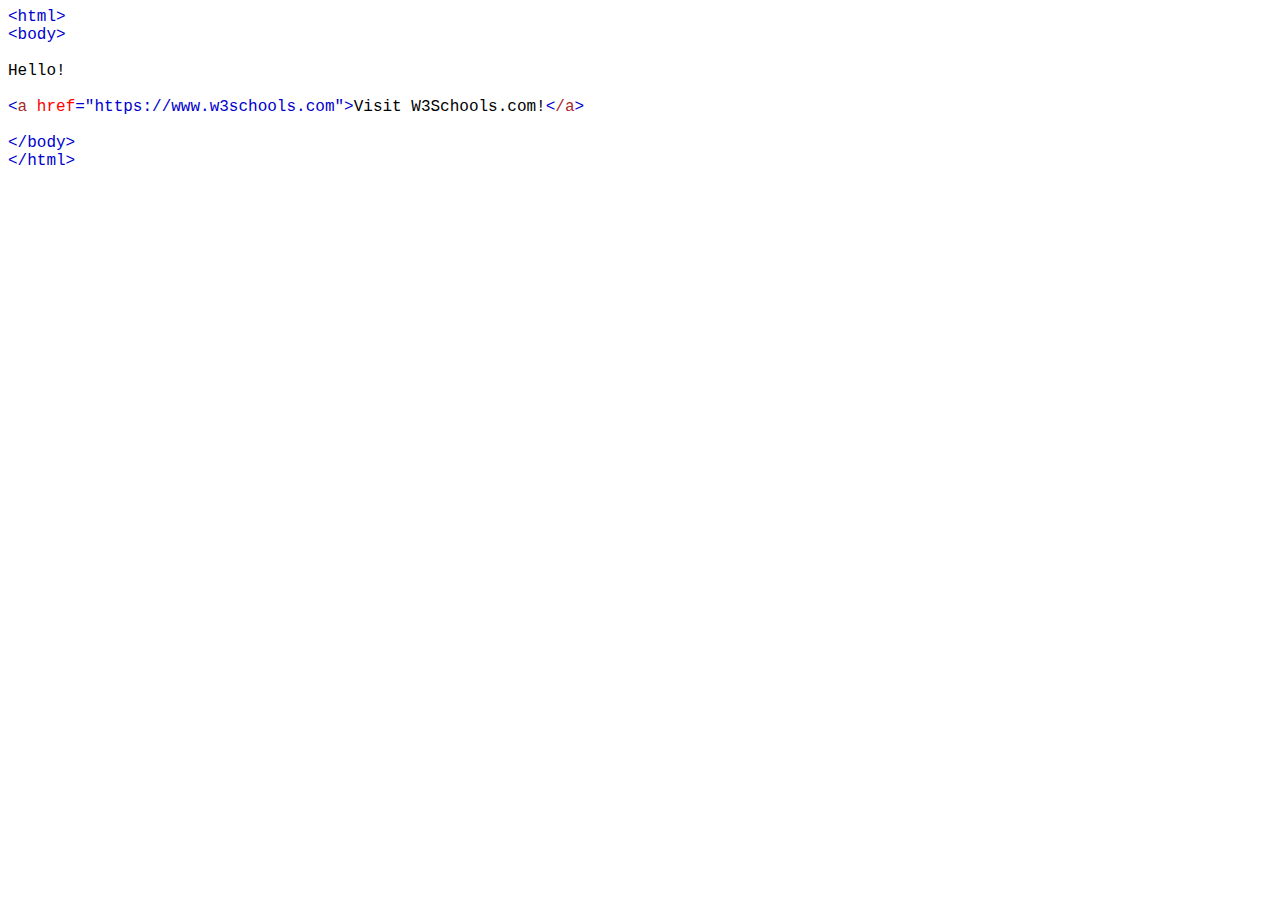
<file: Index.html>
<!DOCTYPE html PUBLIC "-//W3C//DTD HTML 4.01//EN" "http://www.w3.org/TR/html4/strict.dtd">
<html>
<head>
  <meta http-equiv="Content-Type" content="text/html; charset=utf-8">
  <meta http-equiv="Content-Style-Type" content="text/css">
  <title></title>
  <meta name="Generator" content="Cocoa HTML Writer">
  <meta name="CocoaVersion" content="1504.83">
  <style type="text/css">
    p.p1 {margin: 0.0px 0.0px 0.0px 0.0px; line-height: 18.0px; font: 16.0px 'Courier New'; color: #0000cd; -webkit-text-stroke: #0000cd}
    p.p2 {margin: 0.0px 0.0px 0.0px 0.0px; line-height: 18.0px; font: 16.0px 'Courier New'; color: #000000; -webkit-text-stroke: #000000}
    p.p3 {margin: 0.0px 0.0px 0.0px 0.0px; line-height: 18.0px; font: 16.0px 'Courier New'; color: #000000; -webkit-text-stroke: #000000; background-color: #ffffff; min-height: 18.0px}
    p.p4 {margin: 0.0px 0.0px 0.0px 0.0px; line-height: 18.0px; font: 16.0px 'Courier New'; color: #000000; -webkit-text-stroke: #000000; min-height: 18.0px}
    span.s1 {font-kerning: none}
    span.s2 {font-kerning: none; color: #0000cd; -webkit-text-stroke: 0px #0000cd}
    span.s3 {font-kerning: none; background-color: #ffffff}
    span.s4 {font-kerning: none; color: #a52a2a; -webkit-text-stroke: 0px #a52a2a}
    span.s5 {font-kerning: none; color: #ff0000; -webkit-text-stroke: 0px #ff0000}
    span.s6 {font-kerning: none; color: #000000; background-color: #ffffff; -webkit-text-stroke: 0px #000000}
  </style>
</head>
<body>
<p class="p1"><span class="s1">&lt;html&gt;</span></p>
<p class="p1"><span class="s1">&lt;body&gt;</span></p>
<p class="p2"><span class="s2"><br>
</span><span class="s3">Hello!</span></p>
<p class="p3"><span class="s1"></span><br></p>
<p class="p1"><span class="s1">&lt;</span><span class="s4">a</span><span class="s5"> href</span><span class="s1">="https://www.w3schools.com"&gt;</span><span class="s6">Visit W3Schools.com!</span><span class="s1">&lt;</span><span class="s4">/a</span><span class="s1">&gt;</span></p>
<p class="p4"><span class="s1"></span><br></p>
<p class="p1"><span class="s1">&lt;/body&gt;</span></p>
<p class="p1"><span class="s1">&lt;/html&gt;</span></p>
</body>
</html>
</file>
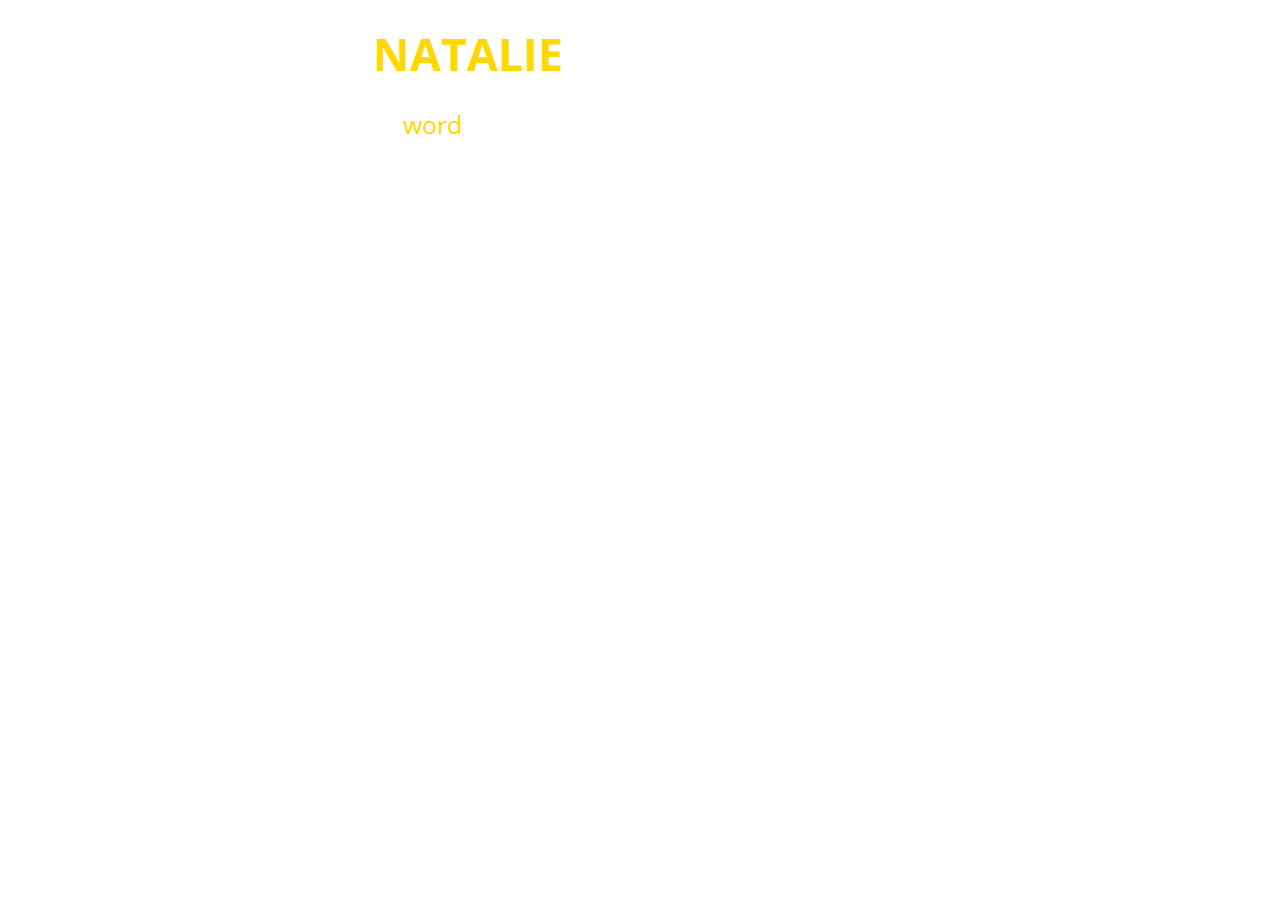
<file: index (1).html>
<!DOCTYPE html>
<html lang="en">

<head>
    <title>Data Website</title>
    <link rel="stylesheet" href="style.css">

</head>

<body>
    <h1>NATALIE</h1>
    <ul id="facts">
        word
    </ul>

    <script src="scripts.js"></script>
</body>

</html>
</file>
<file: style.css>
@import url('https://fonts.googleapis.com/css?family=Open+Sans:400,700');

html {
    font-family: 'Open Sans', sans-serif;
}

body {
     
    text-align: left;
    margin-left:350px;
    background-color: ;
    color:#ffd800;
    background: white url("https://media.giphy.com/media/26xBzu2ogAunL19hS/giphy.gif") no-repeat center;
    background-size: cover;
}

h1 {
    font-size: 45px;
    margin: .5em;

}

#facts {
    margin: .5em;
    font-size: 25px;
    line-height: 1.5;
    list-style: none;
}

#facts a {
    color: white;
    text-decoration: none;
    font-weight: bold;
    font-size: 35px;
}

#facts mark {
    color: white;
    text-decoration: none;
    background-color: #a880ff;
    font-size: 25px;
}
</file>
